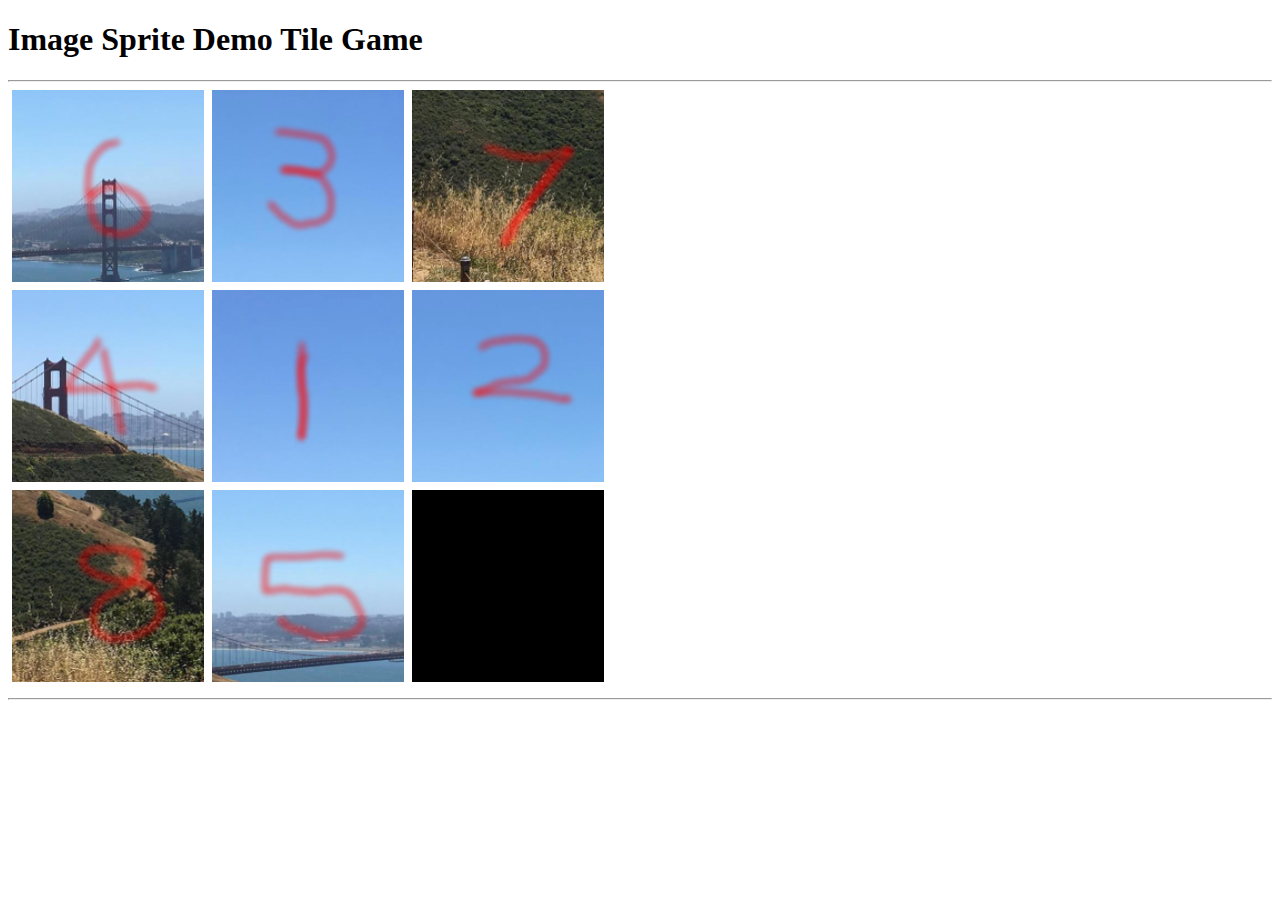
<file: index.html>
<!DOCTYPE html>
<html>
	<head>
		<title>Image Sprite Demo Tile Game</title>
		<link rel="stylesheet" href="css/styles.css">
		<script src="js/game.js"></script>
	</head>
	<body>
		<h1>Image Sprite Demo Tile Game</h1>
		<hr/>
		<div id="grid" class="grid">
			<div id="cell0" class="cell piece1"></div>
			<div id="cell1" class="cell piece2"></div>
			<div id="cell2" class="cell piece3"></div>
			<div id="cell3" class="cell piece4"></div>
			<div id="cell4" class="cell piece5"></div>
			<div id="cell5" class="cell piece6"></div>
			<div id="cell6" class="cell piece7"></div>
			<div id="cell7" class="cell piece8"></div>
			<div id="cell8" class="cell pieceblank"></div>
		</div>
		<hr/>
	</body>
</html>
</file>
<file: css/styles.css>
.grid {
	display: flex;
	width: 600px;
	height: 600px;
	flex-wrap: wrap;
	justify-content: space-around;
}

.cell {
	flex: 0 0 32%;
	height: 32%;
	margin-bottom: 5px;
}

.piece1 {
	background: url('../images/source.png');
	background-position: 0px 0px;
}

.piece2 {
	background: url('../images/source.png');
	background-position: 400px 0px;
}

.piece3 {
	background: url('../images/source.png');
	background-position: 200px 0px;
}

.piece4 {
	background: url('../images/source.png');
	background-position: 0px 400px;
}

.piece5 {
	background: url('../images/source.png');
	background-position: 400px 400px;
}

.piece6 {
	background: url('../images/source.png');
	background-position: 200px 400px;
}

.piece7 {
	background: url('../images/source.png');
	background-position: 0px 200px;
}

.piece8 {
	background: url('../images/source.png');
	background-position: 400px 200px;
}

.pieceblank {
	background-color: #000000;
}
</file>
